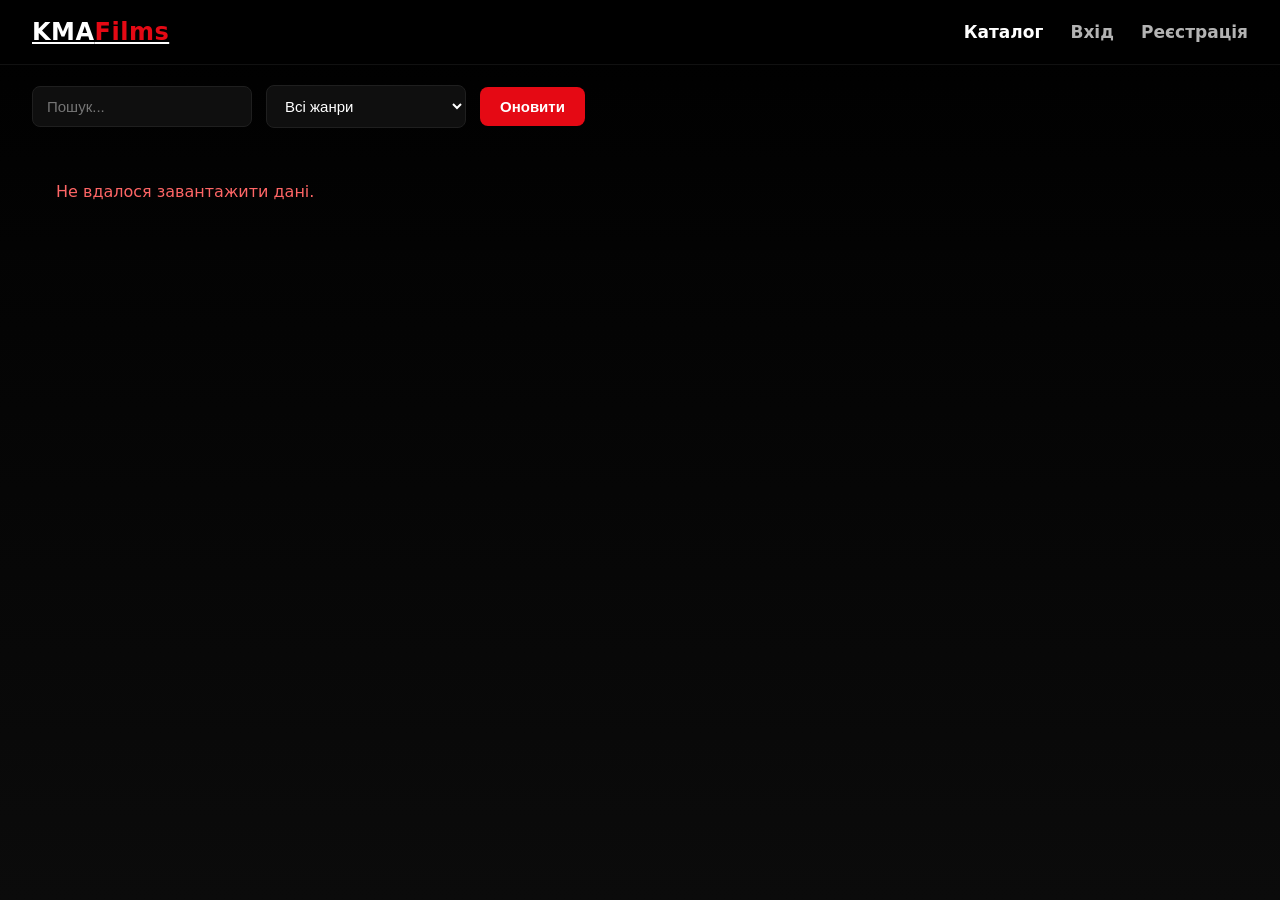
<file: index.html>
<!doctype html>
<html lang="uk">
<head>
  <meta charset="utf-8"/>
  <meta name="viewport" content="width=device-width, initial-scale=1"/>
  <title>KMA Films — Catalog</title>
  <link rel="stylesheet" href="styles.css"/>
  <link rel="icon" href="images/default-poster.jpg"/>
</head>
<body>
  <header class="nav">
    <a href="index.html" class="brand">KMA<span>Films</span></a>
    <nav class="menu" id="top-menu"></nav>
  </header>
  <section class="toolbar">
    <input id="search" type="text" placeholder="Пошук..."/>
    <select id="genre">
      <option value="">Всі жанри</option>
      <option>Action</option><option>Adventure</option><option>Drama</option>
      <option>Comedy</option><option>Crime</option><option>Romance</option>
      <option>Fantasy</option><option>Sci-Fi</option><option>Thriller</option>
    </select>
    <button id="reload" class="btn">Оновити</button>
  </section>
  <main id="grid" class="grid"></main>
  <div id="modal" class="modal hidden">
    <div class="modal-box">
      <h3>Додати фільм</h3>
      <form id="add-form">
        <div class="field"><label>Назва</label><input name="title" required/></div>
        <div class="field"><label>Опис</label><textarea name="description" rows="3"></textarea></div>
        <div class="row">
          <div class="field"><label>Режисер</label><input name="director"/></div>
          <div class="field"><label>Рік</label><input name="year" type="number" min="1888" max="2100"/></div>
          <div class="field"><label>Рейтинг</label><input name="rating" type="number" step="0.1" min="0" max="10"/></div>
        </div>
        <div class="row">
          <div class="field"><label>Країна</label><input name="country"/></div>
          <div class="field"><label>Жанр</label><input name="genre" placeholder="Action,Drama"/></div>
        </div>
        <div class="actions">
          <button type="button" id="close-modal" class="btn ghost">Закрити</button>
          <button type="submit" class="btn">Зберегти</button>
        </div>
      </form>
    </div>
  </div>
  <script src="script.js"></script>
  <script>
    function updateHeaderNav() {
      const menu = document.getElementById('top-menu');
      const token = sessionStorage.getItem('token');
      if (token) {
        let username = sessionStorage.getItem('username') || "Мій профіль";
        menu.innerHTML = `
          <a href="index.html" class="active">Каталог</a>
          <a href="#" id="open-add">Додати</a>
          <a href="profile.html">${username}</a>
          <button id="logout-btn" class="btn ghost" style="margin-left:16px;">Вийти</button>
        `;
        setTimeout(() => {
          document.getElementById('logout-btn').onclick = function() {
            sessionStorage.clear();
            localStorage.clear();
            location.href = 'login.html';
          };
          const addBtn = document.getElementById('open-add');
          if (addBtn) addBtn.onclick = () =>
            document.getElementById('modal').classList.remove("hidden");
        }, 0);
      } else {
        menu.innerHTML = `
          <a href="index.html" class="active">Каталог</a>
          <a href="login.html">Вхід</a>
          <a href="register.html">Реєстрація</a>
        `;
      }
    }
    document.addEventListener('DOMContentLoaded', updateHeaderNav);
  </script>
</body>
</html>
</file>
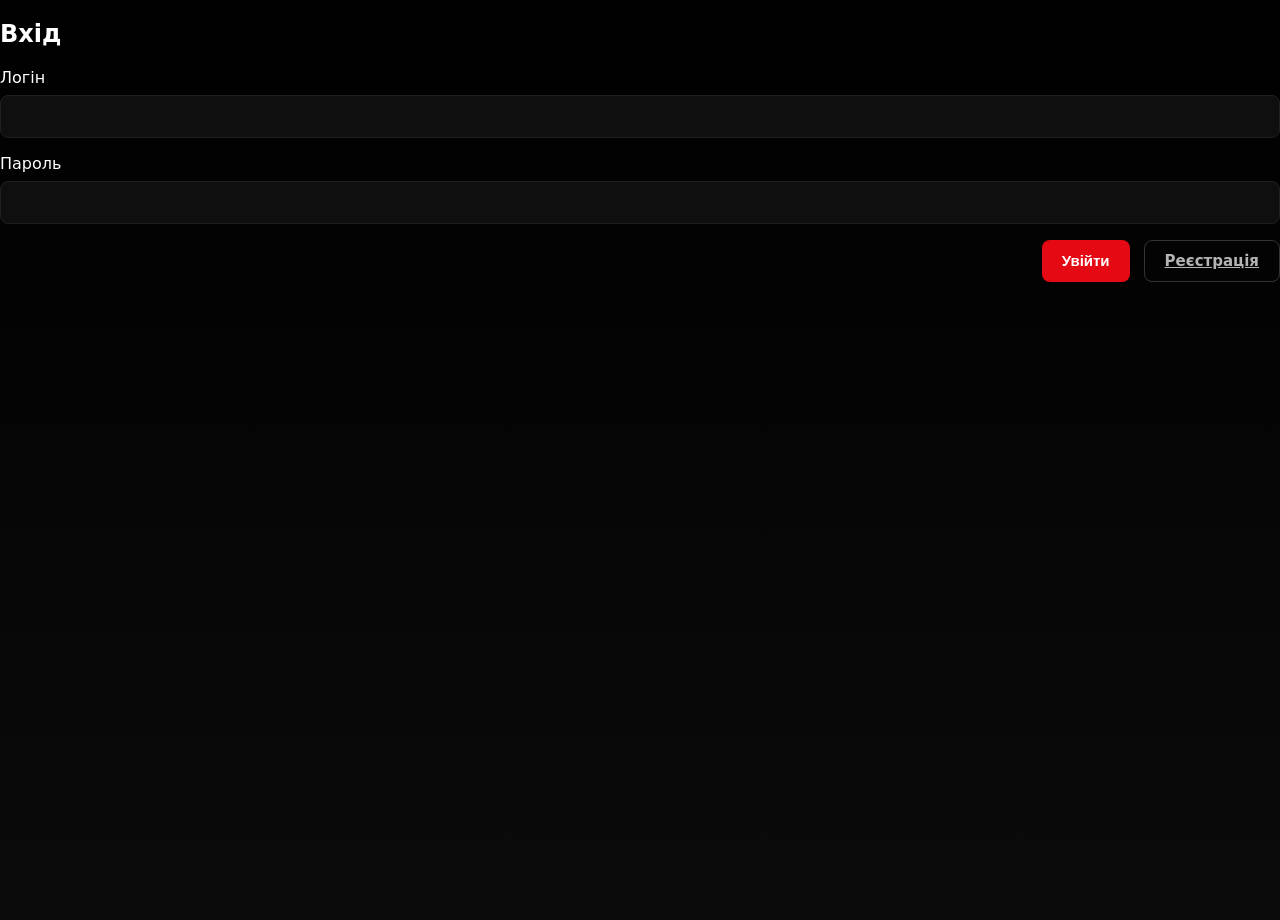
<file: login.html>
<!doctype html>
<html lang="uk">
<head>
  <meta charset="utf-8" />
  <meta name="viewport" content="width=device-width, initial-scale=1" />
  <title>Вхід — KMA Films</title>
  <link rel="stylesheet" href="styles.css" />
  <link rel="icon" href="images/default-poster.jpg" />
</head>
<body>
  <div class="auth-wrapper">
    <form id="login-form" class="auth-form">
      <h2>Вхід</h2>
      <div class="field">
        <label>Логін</label>
        <input name="username" required autocomplete="username" />
      </div>
      <div class="field">
        <label>Пароль</label>
        <input type="password" name="password" required autocomplete="current-password" />
      </div>
      <div class="actions">
        <button type="submit" class="btn">Увійти</button>
        <a href="register.html" class="btn ghost">Реєстрація</a>
      </div>
      <div id="login-error" class="err"></div>
    </form>
  </div>
  <script>
    window.API_BASE = "http://127.0.0.1:8000/api";
  </script>
  <script src="login.js"></script>
</body>
</html>
</file>
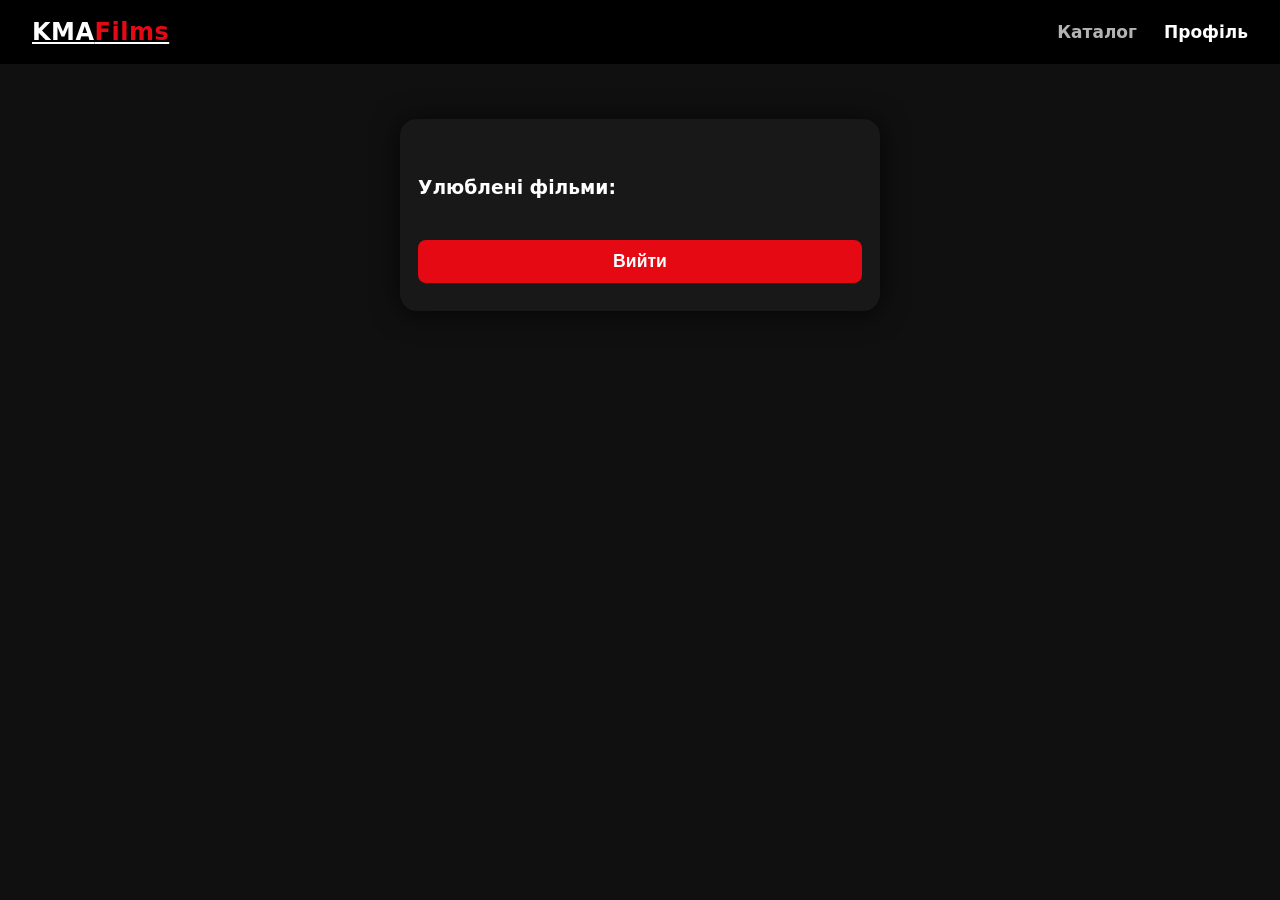
<file: profile.html>
<!doctype html>
<html lang="uk">
<head>
  <meta charset="utf-8" />
  <meta name="viewport" content="width=device-width, initial-scale=1" />
  <title>Профіль — KMA Films</title>
  <link rel="stylesheet" href="styles.css" />
  <style>
    body {background:#101010;}
    .profile-box {
      max-width:480px;
      margin:54px auto 0 auto;
      padding:38px 18px 28px;
      background:#181818;
      border-radius:17px;
      box-shadow:0 2px 28px #000b;
    }
    .profile-name {font-size:2.15em;font-weight:900;}
    .profile-email {color:#999;margin-bottom:14px;font-size:1.08em;}
    .favorites-list {margin:20px 0 0 0;}
    .favorites-list h3 {margin-bottom:12px;}
    .favorite-grid {
      display: grid;
      grid-template-columns: repeat(auto-fit, minmax(150px, 1fr));
      gap: 14px 18px;
      align-items: stretch;
      justify-items: center;
      margin-top: 12px;
    }
    .favorite-cell {
      background: #161616;
      border-radius: 18px;
      box-shadow: 0 1px 6px #0006;
      padding: 13px 7px 10px 13px;
      min-width: 145px; max-width: 210px;
      width: 100%;
      display: flex;
      align-items: flex-start;
      gap:10px;
      transition: box-shadow .17s, background .12s;
      position: relative;
    }
    .favorite-cell:hover {
      background: #222022;
      box-shadow: 0 4px 16px #d2277717;
    }
    .fav-ico {
      font-size: 20px;
      margin: 4px 5px 0 0;
    }
    .favorite-info {
      display: flex;
      flex-direction: column;
      flex-wrap: wrap;
    }
    .favorite-title {
      font-weight:700;
      font-size:1.06em;
      color:#fff;
      margin-bottom:1.5px;
      letter-spacing: -.01em;
    }
    .favorite-meta {
      color:#9fa0ab;
      font-size:.97em;
      line-height:1.13em;
      opacity:.93;
    }
    .btn.logout {margin:30px 0 0 0;width:100%;font-size:1.10em;}
    @media(max-width:600px){
      .profile-box{padding:14px 2px;}
      .favorite-grid{gap:8px 4px;}
      .favorite-cell{padding:8px 3px 8px 8px;min-width:99px;}
    }
  </style>
</head>
<body>
  <header class="nav">
    <a href="index.html" class="brand">KMA<span>Films</span></a>
    <nav class="menu">
      <a href="index.html">Каталог</a>
      <a href="profile.html" class="active">Профіль</a>
    </nav>
  </header>
  <main>
    <div class="profile-box">
      <div class="profile-name" id="profile-username"></div>
      <div class="profile-email" id="profile-email"></div>
      <div class="favorites-list" id="favorites-list"></div>
      <button class="btn logout" id="logout">Вийти</button>
    </div>
  </main>
  <script src="profile.js"></script>
</body>
</html>
</file>
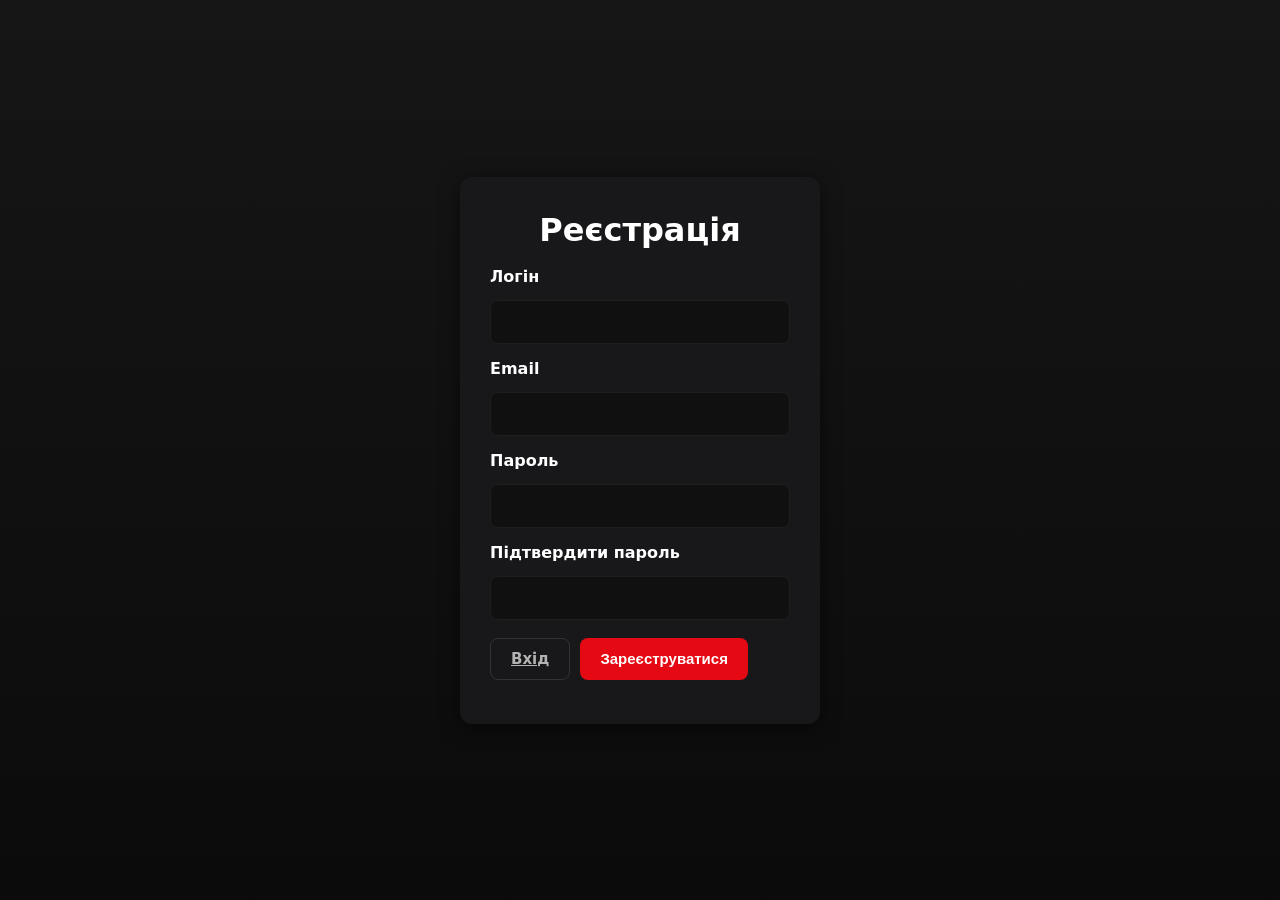
<file: register.html>
<!doctype html>
<html lang="uk">
<head>
  <meta charset="utf-8" />
  <meta name="viewport" content="width=device-width, initial-scale=1" />
  <title>Реєстрація — KMA Films</title>
  <link rel="stylesheet" href="styles.css" />
  <link rel="icon" href="images/default-poster.jpg" />
  <style>
    body { min-height: 100vh; display: flex; align-items: center; justify-content: center; background: linear-gradient(180deg,#161616 0%,#0b0b0b 100%); }
    .auth-wrapper { max-width: 360px; width: 100%; background: var(--card); border-radius: 12px; box-shadow: 0 4px 20px #0008; padding: 34px 30px; }
    .auth-form h2 { margin: 0 0 18px 0; text-align: center; font-weight: 900; font-size: 2em; }
    .actions { margin-top: 18px; display: flex; gap: 10px; flex-direction: row-reverse; }
    .err { color: #e50914; padding:10px 0 0 0; font-weight:700; font-size:16px;}
    .field label { font-weight:600; margin-bottom:6px; }
    .field { margin-bottom: 15px; }
    .auth-form input { width: 100%; background: #101010; border:1px solid #1e1e1e; color:#fff;padding:12px 13px;border-radius:8px;font-size:16px; }
    @media (max-width: 600px) { .auth-wrapper{padding:16px 7px;} }
  </style>
</head>
<body>
  <div class="auth-wrapper">
    <form id="register-form" class="auth-form">
      <h2>Реєстрація</h2>
      <div class="field">
        <label>Логін</label>
        <input name="username" required />
      </div>
      <div class="field">
        <label>Email</label>
        <input name="email" type="email" required />
      </div>
      <div class="field">
        <label>Пароль</label>
        <input type="password" name="password" required autocomplete="new-password" />
      </div>
      <div class="field">
        <label>Підтвердити пароль</label>
        <input type="password" name="password_check" required />
      </div>
      <div class="actions">
        <button type="submit" class="btn">Зареєструватися</button>
        <a href="login.html" class="btn ghost">Вхід</a>
      </div>
      <div id="register-error" class="err"></div>
    </form>
  </div>
  <script>
    window.API_BASE = "http://127.0.0.1:8000";
  </script>
  <script src="register.js"></script>
</body>
</html>
</file>
<file: styles.css>
:root {
  --bg: #0b0b0b; --card: #18171a; --muted: #b3b3b3;
  --text: #fff; --accent: #e50914; --accent-2: #b20710;
}
*{box-sizing:border-box}
html,body{
  height:100%;margin:0;
  font-family:system-ui,-apple-system,Segoe UI,Roboto,Ubuntu,Helvetica,Arial,sans-serif;
  background:linear-gradient(180deg,#000 0%,#0b0b0b 100%);
  color:var(--text);
}
.nav{
  position:sticky;top:0;z-index:10;
  display:flex;align-items:center;justify-content:space-between;
  padding:18px 32px;background:#000;border-bottom:1px solid #111;
}
.brand{font-weight:800;letter-spacing:.5px;font-size:24px;color:#fff;transition:color .2s}
.brand span{color:var(--accent)}
.menu a{color:var(--muted);margin-left:22px;font-weight:600;font-size:17px;transition:color .2s;text-decoration:none}
.menu a.active,.menu a:hover{color:var(--text)}
.toolbar{display:flex;gap:14px;padding:20px 32px 16px;align-items:center;flex-wrap:wrap}
.toolbar input,.toolbar select{background:#0f0f0f;border:1px solid #1f1f1f;color:var(--text);padding:11px 14px;border-radius:8px;font-size:15px;min-width:200px}
.btn{background:var(--accent);color:#fff;border:none;border-radius:8px;padding:11px 20px;font-weight:700;font-size:15px;cursor:pointer;transition:background .2s}
.btn:hover{background:var(--accent-2)}
.btn.ghost{background:transparent;border:1px solid #333;color:var(--muted)}
.btn.ghost:hover{color:#fff;border-color:#555}
.grid{padding:18px 36px 80px;display:grid;grid-gap:28px;grid-template-columns:repeat(auto-fit,minmax(250px,1fr));align-items:stretch}
.card{
  background:var(--card);border-radius:16px;overflow:hidden;border:1px solid #1b1b1b;
  box-shadow:0 2px 8px #0005;display:flex;flex-direction:column;
  min-height:440px;max-height:440px;transition:.14s box-shadow;
}
.card:hover{box-shadow:0 8px 32px #000a}
.poster{aspect-ratio:2/3;width:100%;min-height:230px;max-height:230px;object-fit:cover;background:#191819}
.info{
  padding:18px 16px 8px;display:flex;flex-direction:column;flex:1 1 auto;justify-content:flex-start
}
.title{
  margin:0 0 12px;font-size:1.18em;font-weight:900;
  white-space:nowrap;overflow:hidden;text-overflow:ellipsis
}
.meta{
  color:var(--muted);font-size:13.6px;display:flex;gap:13px;margin-bottom:10px
}
.tags{margin:7px 0 10px;display:flex;gap:8px;flex-wrap:wrap}
.tag{
  background:#242023;color:#ddd;padding:4px 10px;font-size:11px;border-radius:999px;font-weight:500
}
.actions-mini{display:flex;gap:12px;margin:6px 0;justify-content:flex-start}
.btn-animate{
  animation:btn-press .42s cubic-bezier(.63,-0.13,.35,1.36)!important;
  z-index:2
}
@keyframes btn-press{
 0%{transform:scale(1)}44%{transform:scale(1.329) rotate(-13deg)}60%{transform:scale(.87)}100%{transform:scale(1)}
}
.delete-btn{
  background:#dc2626;color:#fff;border:none;padding:9px 0;border-radius:7px;
  margin-top:8px;font-weight:700;width:100%;transition:background .15s
}
.delete-btn:hover{background:#b91c1c}
.modal{
  position:fixed;inset:0;background:rgba(0,0,0,.6);
  display:flex;align-items:center;justify-content:center
}
.modal.hidden{display:none}
.modal-box{
  width:min(720px,95vw);background:#101010;border:1px solid #222;
  border-radius:14px;padding:24px
}
.field{
  display:flex;flex-direction:column;gap:8px;margin-bottom:16px;font-size:16px
}
.field input,.field textarea{
  background:#0f0f0f;border:1.5px solid #1f1f1f;color:#fff;padding:12px 14px;border-radius:8px;font-size:15px
}
.row{display:grid;gap:14px;grid-template-columns:repeat(3,1fr)}
.actions{display:flex;justify-content:flex-end;gap:14px;margin-top:14px}
@media(max-width:900px){
  .grid{grid-template-columns:repeat(auto-fit,minmax(170px,1fr));padding:10px;grid-gap:16px}
  .modal-box{padding:12px}
}
@media(max-width:700px){
  .nav,.toolbar{padding:6px}
  .card{min-height:340px;max-height:340px}
}
</file>
